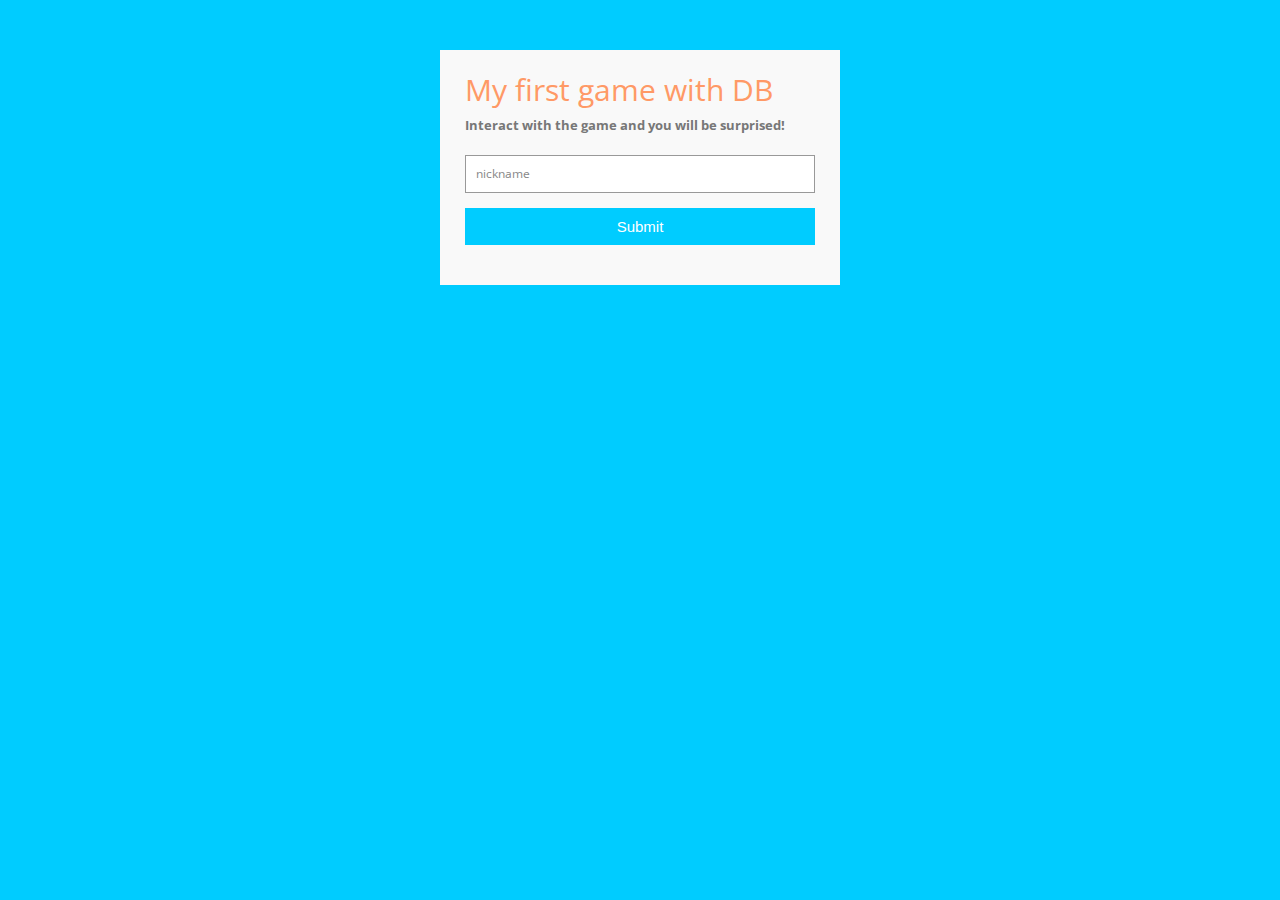
<file: BasesDeDatosMySQL/index.html>
<!DOCTYPE html>
<html lang="en" >
<head>
  <meta charset="UTF-8">
  <title>My first game</title>
  <link rel="stylesheet" href="./resources/styles/style.css">

  <script src="./src/main.js"></script>
  <script src="./src/jquery-3.1.0.min.js"></script> <!--add jquery-->
</head>
<body>
<!-- partial:index.partial.html -->
<div class="container">  
  <form id="contact" action="" method="post">
    <h3>My first game with DB</h3>
    <h4>Interact with the game and you will be surprised!</h4>
    <fieldset>
      <input id="nicknameGet" name="nicknameGet" placeholder="nickname" type="text" tabindex="1" required autofocus>
      <input id="pointsGet" name="pointsGet" type="hidden" value="0">
    </fieldset>
    <fieldset>
      <button class="myBtn" name="submit" type="button" id="contact-submit" data-submit="...Sending" onclick="insertData()">Submit</button>
    </fieldset>
  </form>
</div>
<!-- partial -->
  
</body>
</html>
</file>
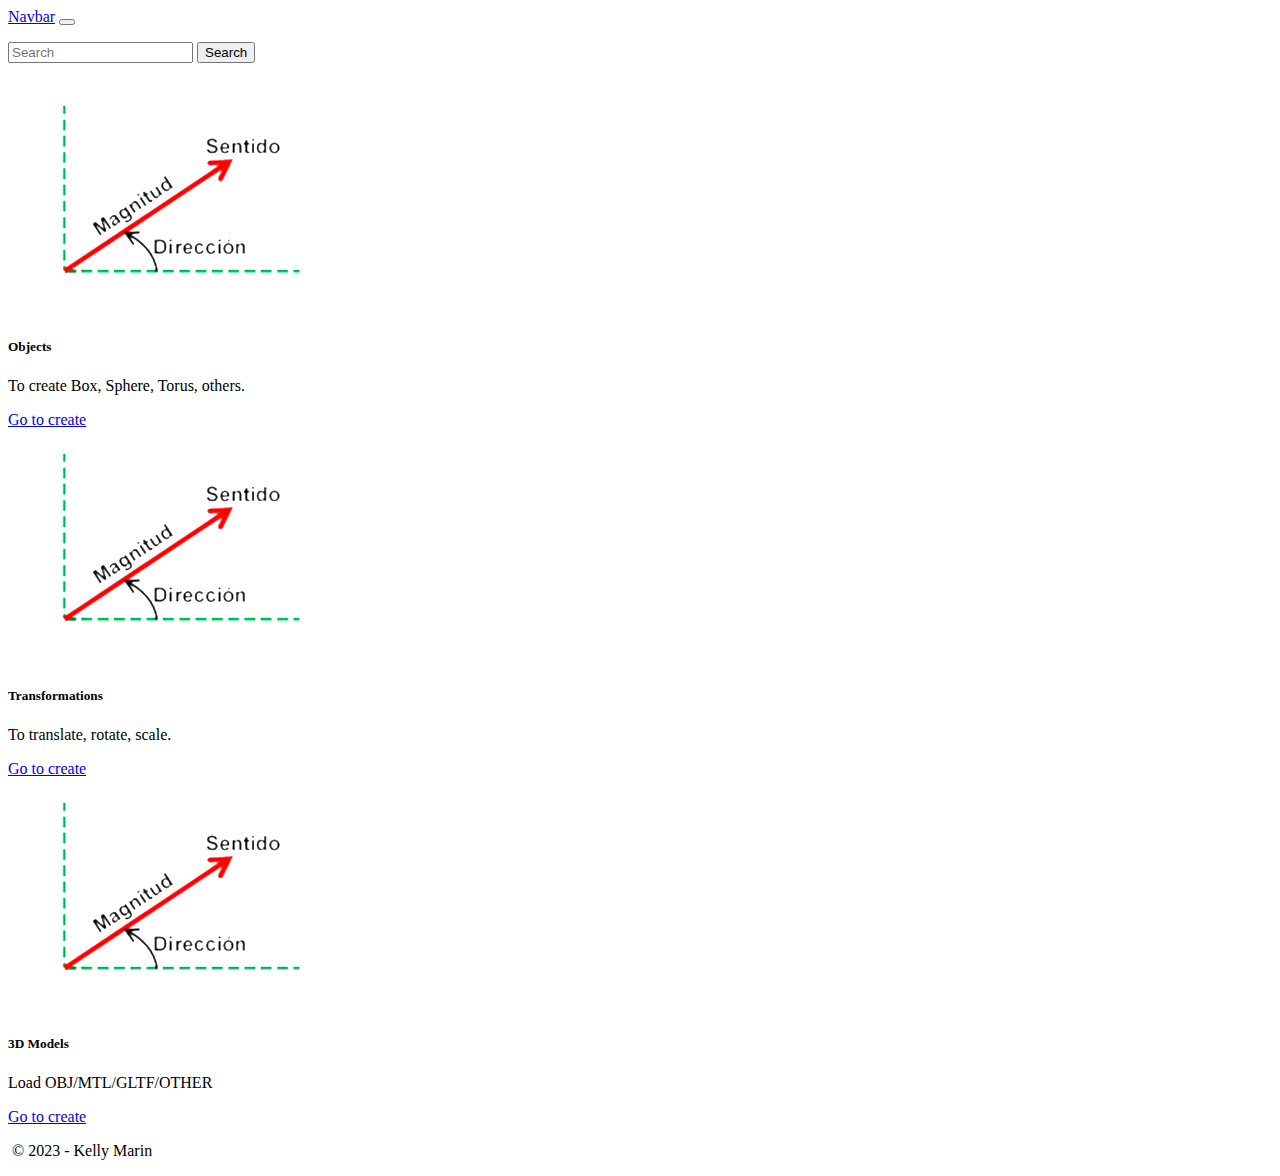
<file: threejs_cards/index.html>
<!DOCTYPE html>
<html lang="en">

<head>
    <meta charset="UTF-8">
    <meta name="viewport" content="width=device-width, initial-scale=1.0">
    <title>Vectores - USB</title>
    <!-- FavIcon -->
    <link rel="icon" type="image/png" href="./src/img/icon.png">
    <!-- Bootstrap -->
    <link rel="stylesheet" href="https://cdn.jsdelivr.net/npm/bootstrap@5.3.1/dist/css/bootstrap.min.css"
        integrity="sha384-4bw+/aepP/YC94hEpVNVgiZdgIC5+VKNBQNGCHeKRQN+PtmoHDEXuppvnDJzQIu9" crossorigin="anonymous">
    <script src="https://cdn.jsdelivr.net/npm/bootstrap@5.3.1/dist/js/bootstrap.bundle.min.js"
        integrity="sha384-HwwvtgBNo3bZJJLYd8oVXjrBZt8cqVSpeBNS5n7C8IVInixGAoxmnlMuBnhbgrkm"
        crossorigin="anonymous"></script>
    <script src="https://cdn.jsdelivr.net/npm/@popperjs/core@2.11.8/dist/umd/popper.min.js"
        integrity="sha384-I7E8VVD/ismYTF4hNIPjVp/Zjvgyol6VFvRkX/vR+Vc4jQkC+hVqc2pM8ODewa9r"
        crossorigin="anonymous"></script>
    <script src="https://cdn.jsdelivr.net/npm/bootstrap@5.3.1/dist/js/bootstrap.min.js"
        integrity="sha384-Rx+T1VzGupg4BHQYs2gCW9It+akI2MM/mndMCy36UVfodzcJcF0GGLxZIzObiEfa"
        crossorigin="anonymous"></script>
</head>

<body>
    <header>
        <nav class="navbar navbar-expand-lg bg-body-tertiary">
            <div class="container-fluid">
                <a class="navbar-brand" href="#">Navbar</a>
                <button class="navbar-toggler" type="button" data-bs-toggle="collapse"
                    data-bs-target="#navbarSupportedContent" aria-controls="navbarSupportedContent"
                    aria-expanded="false" aria-label="Toggle navigation">
                    <span class="navbar-toggler-icon"></span>
                </button>
                <div class="collapse navbar-collapse" id="navbarSupportedContent">
                    <ul class="navbar-nav me-auto mb-2 mb-lg-0">
                        <!--<li class="nav-item">
                            <a class="nav-link active" aria-current="page" href="#">Home</a>
                        </li>
                        <li class="nav-item">
                            <a class="nav-link" href="#">Link</a>
                        </li>
                        <li class="nav-item dropdown">
                            <a class="nav-link dropdown-toggle" href="#" role="button" data-bs-toggle="dropdown"
                                aria-expanded="false">
                                Dropdown
                            </a>
                            <ul class="dropdown-menu">
                                <li><a class="dropdown-item" href="#">Action</a></li>
                                <li><a class="dropdown-item" href="#">Another action</a></li>
                                <li>
                                    <hr class="dropdown-divider">
                                </li>
                                <li><a class="dropdown-item" href="#">Something else here</a></li>
                            </ul>
                        </li>
                        <li class="nav-item">
                            <a class="nav-link disabled" aria-disabled="true">Disabled</a>
                        </li>-->
                    </ul>
                    <form class="d-flex" role="search">
                        <input class="form-control me-2" type="search" placeholder="Search" aria-label="Search">
                        <button class="btn btn-outline-success" type="submit">Search</button>
                    </form>
                </div>
            </div>
        </nav>
    </header>
    <br>
    <div class="container text-center">
        <div class="row">
            <!--<div class="col">
                <div class="card" style="width: 18rem;">
                    <img src="./src/img/vector.PNG" class="card-img-top" alt="Vector">
                    <div class="card-body">
                        <h5 class="card-title">Vectors</h5>
                        <p class="card-text">Calculate and draw the vector.</p>
                        <a href="#" class="btn btn-primary">Go to create</a>
                    </div>
                </div>
            </div>-->
            <div class="col">
                <div class="col">
                    <div class="card" style="width: 18rem;">
                        <img src="./src/img/vector.PNG" class="card-img-top" alt="Vector">
                        <div class="card-body">
                            <h5 class="card-title">Objects</h5>
                            <p class="card-text">To create Box, Sphere, Torus, others.</p>
                            <a href="./src/views/objects.html" class="btn btn-primary">Go to create</a>
                        </div>
                    </div>
                </div>
            </div>
            <div class="col">
                <div class="col">
                    <div class="card" style="width: 18rem;">
                        <img src="./src/img/vector.PNG" class="card-img-top" alt="Vector">
                        <div class="card-body">
                            <h5 class="card-title">Transformations</h5>
                            <p class="card-text">To translate, rotate, scale.</p>
                            <a href="#" class="btn btn-primary">Go to create</a>
                        </div>
                    </div>
                </div>
            </div>
            <div class="col">
                <div class="col">
                    <div class="card" style="width: 18rem;">
                        <img src="./src/img/vector.PNG" class="card-img-top" alt="3D Models">
                        <div class="card-body">
                            <h5 class="card-title">3D Models</h5>
                            <p class="card-text">Load OBJ/MTL/GLTF/OTHER</p>
                            <a href="./src/views/3dmodels.html" class="btn btn-primary">Go to create</a>
                        </div>
                    </div>
                </div>
            </div>
        </div>
    </div>
    <div class="container">
        <footer class="navbar 
                        fixed-bottom 
                        mt-auto 
                        bg-light 
                        text-center 
                        text-lg-start">
            <p class="text-center text-muted">
                 &nbsp;© 2023 - Kelly Marin
            </p>
        </footer>
    </div>
</body>

</html>
</file>
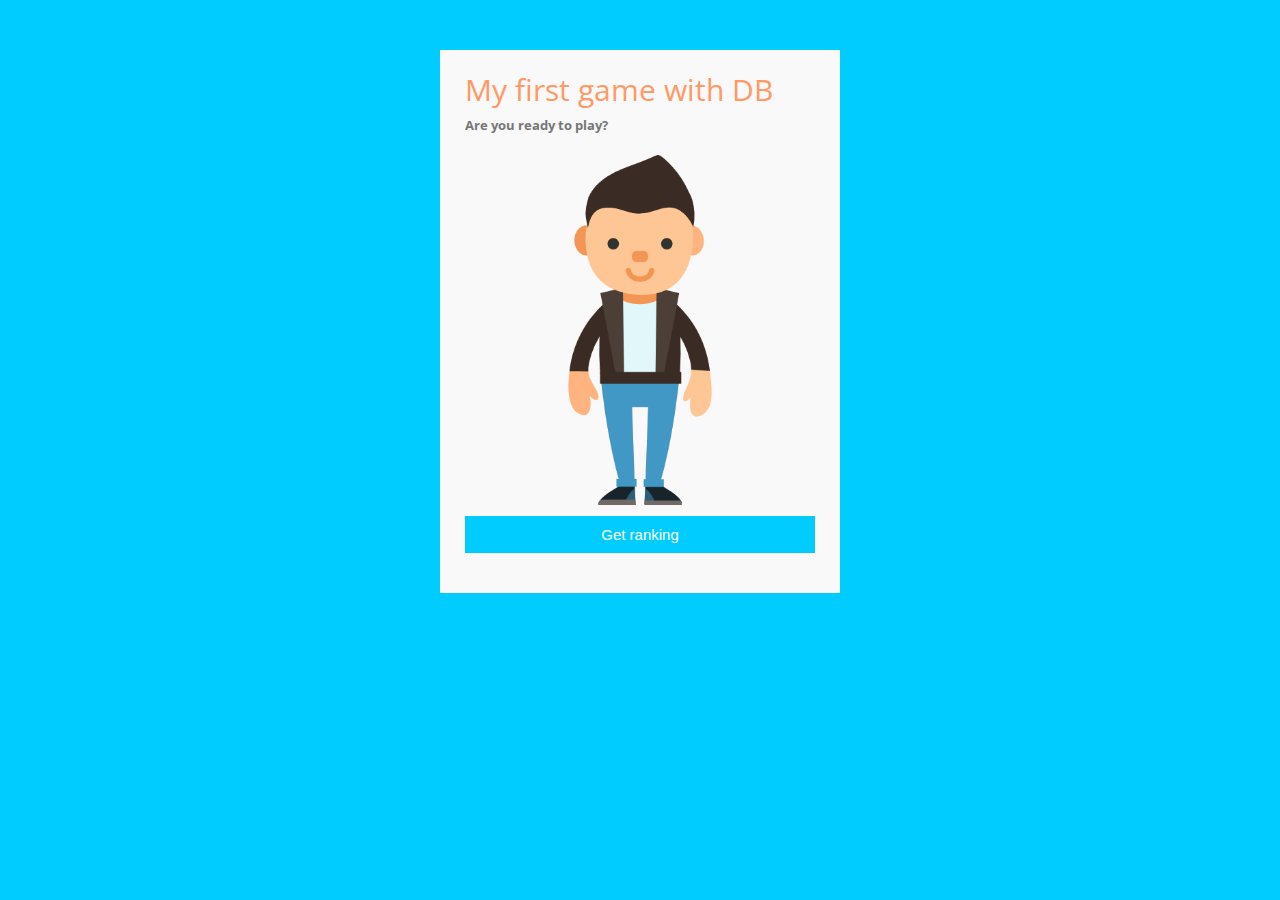
<file: BasesDeDatosMySQL/views/playScreen.html>
<!DOCTYPE html>
<html lang="en" >
<head>
  <meta charset="UTF-8">
  <title>My first game</title>
  <link rel="stylesheet" href="../resources/styles/style.css">
  <script src="../src/main.js"></script>
  <script src="../src/jquery-3.1.0.min.js"></script> <!--add jquery-->

</head>
<body>
<!-- partial:index.partial.html -->
<div class="container">  
  <form id="contact" action="" method="post">
    <h3>My first game with DB</h3>
    <h4>Are you ready to play?</h4>
    <img src="../resources/img/player.png" alt="player" width="100%">
    <fieldset>
      <button class="myBtn" name="submit" type="button" id="contact-submit" data-submit="...Sending" onclick="getUserByOrder()">Get ranking</button>
    </fieldset>
    <div id="myList"></div>

  </form>
  
</div>
<!-- partial -->
  
</body>
</html>
</file>
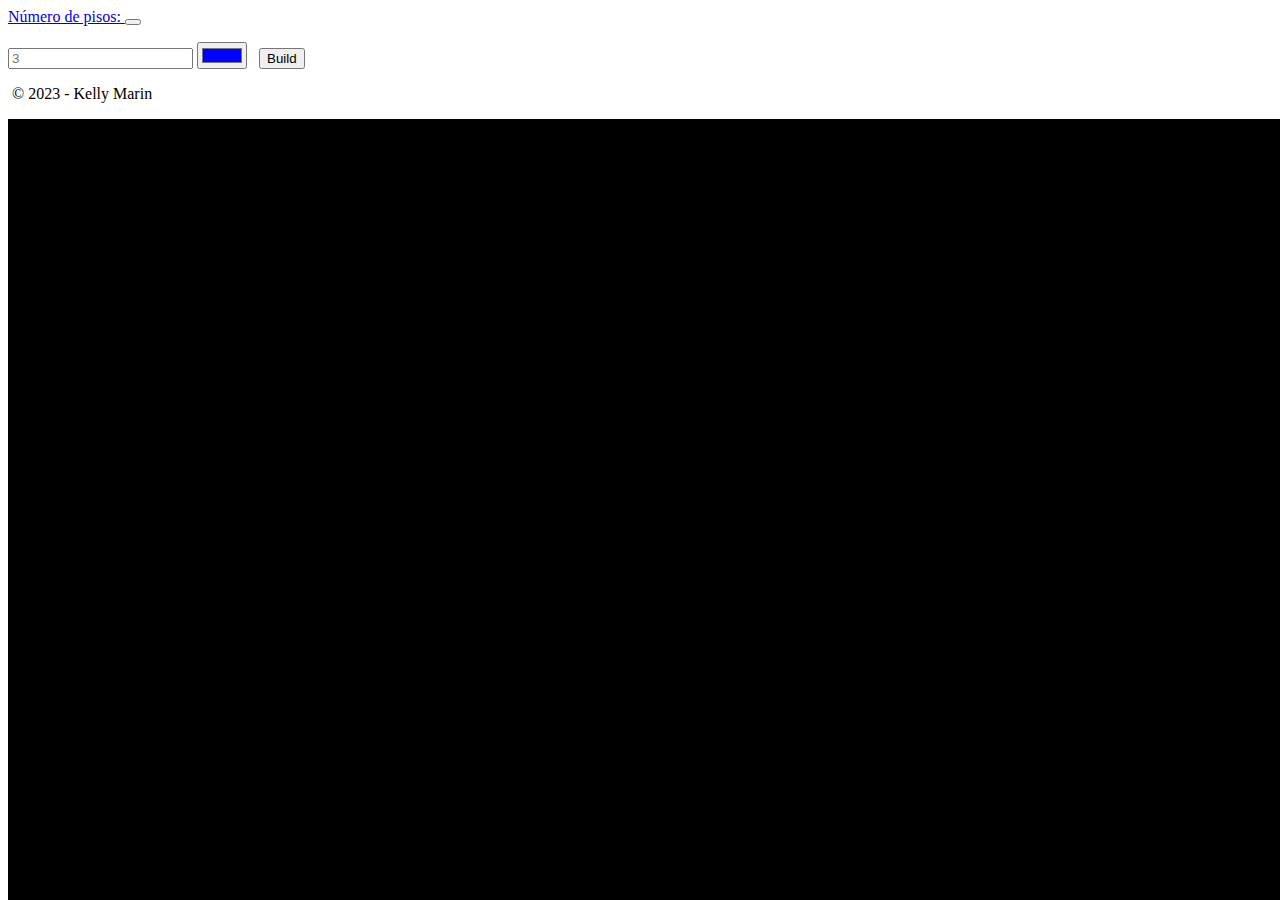
<file: threejs_cards/src/views/objects.html>
<!DOCTYPE html>
<html lang="en">

<head>
    <meta charset="UTF-8">
    <meta name="viewport" content="width=device-width, initial-scale=1.0">
    <title>Vectores - USB</title>
    <!-- FavIcon -->
    <link rel="icon" type="image/png" href="../img/icon.png">
    <!-- Bootstrap -->
    <link rel="stylesheet" href="https://cdn.jsdelivr.net/npm/bootstrap@5.3.1/dist/css/bootstrap.min.css"
        integrity="sha384-4bw+/aepP/YC94hEpVNVgiZdgIC5+VKNBQNGCHeKRQN+PtmoHDEXuppvnDJzQIu9" crossorigin="anonymous">
    <script src="https://cdn.jsdelivr.net/npm/bootstrap@5.3.1/dist/js/bootstrap.bundle.min.js"
        integrity="sha384-HwwvtgBNo3bZJJLYd8oVXjrBZt8cqVSpeBNS5n7C8IVInixGAoxmnlMuBnhbgrkm"
        crossorigin="anonymous"></script>
    <script src="https://cdn.jsdelivr.net/npm/@popperjs/core@2.11.8/dist/umd/popper.min.js"
        integrity="sha384-I7E8VVD/ismYTF4hNIPjVp/Zjvgyol6VFvRkX/vR+Vc4jQkC+hVqc2pM8ODewa9r"
        crossorigin="anonymous"></script>
    <script src="https://cdn.jsdelivr.net/npm/bootstrap@5.3.1/dist/js/bootstrap.min.js"
        integrity="sha384-Rx+T1VzGupg4BHQYs2gCW9It+akI2MM/mndMCy36UVfodzcJcF0GGLxZIzObiEfa"
        crossorigin="anonymous"></script>
    <!--THREE JS-->
    <script src="../libs/three.js-master/build/three.min.js"></script>
    <script src="../libs/controls/OrbitControls.js"></script>
    <script src="../js/main.js"></script>
</head>

<body onload="createThreeJs()">
    <header>
        <nav class="navbar navbar-expand-lg bg-body-tertiary">
            <div class="container-fluid">
                <a class="navbar-brand" href="../../index.html">Número de pisos: </a>
                <button class="navbar-toggler" type="button" data-bs-toggle="collapse"
                    data-bs-target="#navbarSupportedContent" aria-controls="navbarSupportedContent"
                    aria-expanded="false" aria-label="Toggle navigation">
                    <span class="navbar-toggler-icon"></span>
                </button>
                <div class="collapse navbar-collapse" id="navbarSupportedContent">
                    <ul class="navbar-nav me-auto mb-2 mb-lg-0">
                    </ul>
                    <input id="floors" class="form-control me-2" type="number" placeholder="3">
                    <input type="color" id="colorpicker" value="#0000ff" >  
                    &nbsp;
                    <button class="btn btn-outline-success" onclick="CreateGeometry()">Build</button>
                </div>
            </div>
        </nav>
    </header>
    <canvas style="position:fixed" id="app"></canvas>
    <div class="container">
        <footer class="navbar 
                        fixed-bottom 
                        mt-auto 
                        bg-light 
                        text-center 
                        text-lg-start">
            <p class="text-center text-muted">
                 &nbsp;© 2023 - Kelly Marin
            </p>
        </footer>
    </div>
</body>

</html>
</file>
<file: BasesDeDatosMySQL/resources/styles/style.css>
@import url(https://fonts.googleapis.com/css?family=Open+Sans:400italic,400,300,600);

* {
	margin:0;
	padding:0;
	box-sizing:border-box;
	-webkit-box-sizing:border-box;
	-moz-box-sizing:border-box;
	-webkit-font-smoothing:antialiased;
	-moz-font-smoothing:antialiased;
	-o-font-smoothing:antialiased;
	font-smoothing:antialiased;
	text-rendering:optimizeLegibility;
}

body {
	font-family:"Open Sans", Helvetica, Arial, sans-serif;
	font-weight:300;
	font-size: 12px;
	line-height:30px;
	color:#777;
	background:#0CF;
}

.container {
	max-width:400px;
	width:100%;
	margin:0 auto;
	position:relative;
}

#contact input[type="text"], #contact input[type="email"], #contact input[type="tel"], #contact input[type="url"], #contact textarea, #contact button[type="submit"] { font:400 12px/16px "Open Sans", Helvetica, Arial, sans-serif; }

#contact {
	background:#F9F9F9;
	padding:25px;
	margin:50px 0;
}

#contact h3 {
	color: #F96;
	display: block;
	font-size: 30px;
	font-weight: 400;
}

#contact h4 {
	margin:5px 0 15px;
	display:block;
	font-size:13px;
}

fieldset {
	border: medium none !important;
	margin: 0 0 10px;
	min-width: 100%;
	padding: 0;
	width: 100%;
}

#contact input[type="text"], #contact input[type="email"], #contact input[type="tel"], #contact input[type="url"], #contact textarea {
	width:100%;
	border:1px solid #CCC;
	background:#FFF;
	margin:0 0 5px;
	padding:10px;
}

#contact input[type="text"]:hover, #contact input[type="email"]:hover, #contact input[type="tel"]:hover, #contact input[type="url"]:hover, #contact textarea:hover {
	-webkit-transition:border-color 0.3s ease-in-out;
	-moz-transition:border-color 0.3s ease-in-out;
	transition:border-color 0.3s ease-in-out;
	border:1px solid #AAA;
}

#contact textarea {
	height:100px;
	max-width:100%;
  resize:none;
}

#contact button[type="submit"] {
	cursor:pointer;
	width:100%;
	border:none;
	background:#0CF;
	color:#FFF;
	margin:0 0 5px;
	padding:10px;
	font-size:15px;
}

#contact button[type="submit"]:hover {
	background:#09C;
	-webkit-transition:background 0.3s ease-in-out;
	-moz-transition:background 0.3s ease-in-out;
	transition:background-color 0.3s ease-in-out;
}

#contact button[type="submit"]:active { box-shadow:inset 0 1px 3px rgba(0, 0, 0, 0.5); }

#contact input:focus, #contact textarea:focus {
	outline:0;
	border:1px solid #999;
}
::-webkit-input-placeholder {
 color:#888;
}
:-moz-placeholder {
 color:#888;
}
::-moz-placeholder {
 color:#888;
}
:-ms-input-placeholder {
 color:#888;
}
.myBtn{
	cursor: pointer;
    width: 100%;
    border: none;
    background: #0CF;
    color: #FFF;
    margin: 0 0 5px;
    padding: 10px;
    font-size: 15px;
}
</file>
